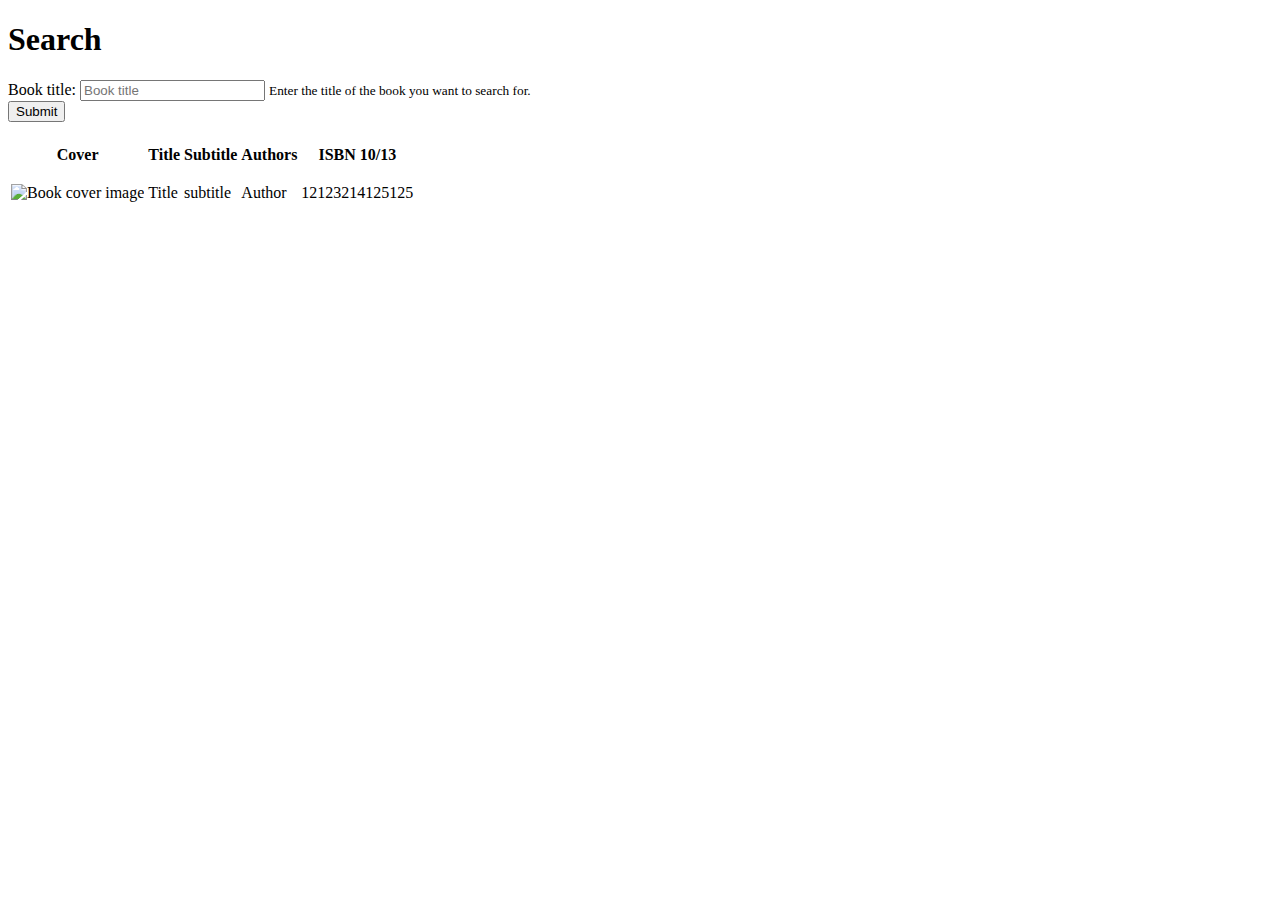
<file: src/main/resources/templates/index.html>
<!DOCTYPE html>
<html lang="en" xmlns:th="http://www.thymeleaf.org">
<head>
    <meta charset="UTF-8"/>
    <title>Books lookup tool</title>
    <th:block th:include="fragments/headerAndFooter :: headerfiles"/>
</head>
<body>

<div class="container-fluid" style="margin-top: 20px">
    <div th:replace="fragments/headerAndFooter :: header"></div>

    <div id="loader"></div>

    <div class="row">
        <div class="col-md-6 col-md-offset-3">
            <div class="panel panel-primary">
                <div class="panel-heading">
                    <h1 class="panel-title">Search</h1>
                </div>
                <div class="panel-body">
                    <div class="table-responsive">
                        <form id="search" action="#">
                            <div class="form-group">
                                <label for="query">Book title:</label>
                                <input type="text" class="form-control" id="query" aria-describedby="emailHelp"
                                       placeholder="Book title" th:value="${query}">
                                <small id="emailHelp" class="form-text text-muted">Enter the title of the book you want to search for.</small>
                            </div>
                            <input type="submit" class="btn btn-primary" value="Submit" />
                        </form>
                    </div>
                </div>
            </div>
        </div>
    </div>

    <div class="row" th:if="${not #strings.isEmpty(query)}">
        <div class="col-md-6 col-md-offset-3">
            <div class="panel panel-primary">
                <div class="panel-heading">
                    <h1 class="panel-title" th:utext="${#lists.size(books)} + ' results for<br/><b>' + ${query} + '</b>'"></h1>
                </div>
                <div class="panel-body">
                    <div class="table-responsive">
                        <table class="table table-hover">
                            <thead class="thead-inverse">
                            <tr>
                                <th>Cover</th>
                                <th>Title</th>
                                <th>Subtitle</th>
                                <th>Authors</th>
                                <th>ISBN 10/13</th>
                            </tr>
                            </thead>
                            <tr class="clickable-row" th:each="book : ${books}"
                                th:attr="data-isbn=${book.isbn.isbn10} + ',' + ${book.isbn.isbn13}">
                                <td>
                                    <img th:src="${#strings.isEmpty(book.thumbnailUrl) ?
                                    'https://books.google.pl/googlebooks/images/no_cover_thumb.gif' : book.thumbnailUrl}"
                                         alt="Book cover image">
                                </td>
                                <td th:text="${book.title}">Title</td>
                                <td th:text="${book.subtitle}">subtitle</td>
                                <td>
                                    <p th:each="author : ${book.authors}"
                                       th:text="${author}">Author</p>
                                </td>
                                <td th:utext="${book.isbn.isbn10} + '<br/>' + ${book.isbn.isbn13}">12123214125125</td>
                            </tr>
                        </table>
                    </div>
                </div>
            </div>
        </div>
    </div>

    <div th:replace="fragments/headerAndFooter :: footer"></div>
</div>

<!-- Placed at the end of the document so the pages load faster -->
<script th:src="@{/js/jquery-3.3.1.min.js}"></script>
<script src="https://maxcdn.bootstrapcdn.com/bootstrap/3.3.7/js/bootstrap.min.js"
        integrity="sha384-Tc5IQib027qvyjSMfHjOMaLkfuWVxZxUPnCJA7l2mCWNIpG9mGCD8wGNIcPD7Txa"
        crossorigin="anonymous"></script>
<script>
    function displayLoader() {
        $( "#loader" ).addClass("loader");
    }
    $(document).ready(function() {
        var queryInput = $("#query");
        // set the cursor the the end of the input
        queryInput.focus(function() {
            this.selectionStart = this.selectionEnd = Number.MAX_SAFE_INTEGER;
        });
        queryInput.focus();
        $("#search").submit(function(event) {
            displayLoader();
            document.location.href = "/search/" + queryInput.val();
            event.preventDefault();
        });
        $(".clickable-row").click(function() {
            document.location.href += "/book/" + $(this).data("isbn");
        });
    });
</script>
</body>
</html>
</file>
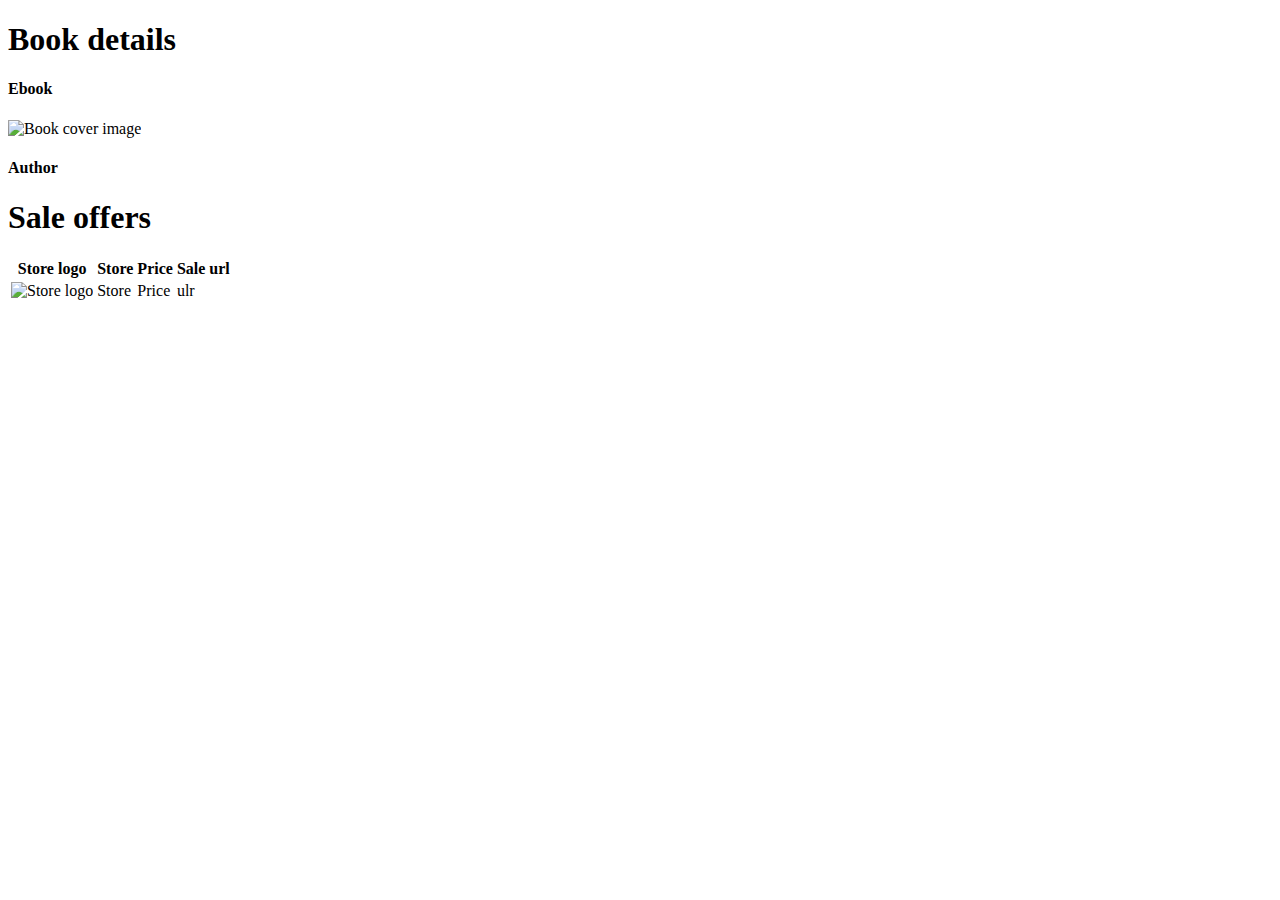
<file: src/main/resources/templates/book.html>
<!DOCTYPE html>
<html lang="en" xmlns:th="http://www.thymeleaf.org">
<head>
    <meta charset="UTF-8"/>
    <title>Books lookup tool</title>
    <th:block th:include="fragments/headerAndFooter :: headerfiles"/>
</head>
<body>

<div class="container-fluid" style="margin-top: 20px">
    <div th:replace="fragments/headerAndFooter :: header"></div>

    <div id="loader"></div>

    <div class="row">
        <div class="col-md-6 col-md-offset-3">
            <div class="panel panel-primary">
                <div class="panel-heading">
                    <h1 class="panel-title">Book details</h1>
                </div>
                <div class="panel-body book-details-outer">
                    <h1 th:text="${book.title}"></h1>
                    <h2 th:if="${not #strings.isEmpty(book.subtitle)}" th:text="${book.subtitle}"></h2>
                    <th:block th:if="${book.ebook}">
                        <h4>Ebook</h4>
                    </th:block>
                    <h5 th:text="'ISBN: ' + ${book.isbn.isbn10} + ', ' + ${book.isbn.isbn13}"></h5>
                    <img th:src="${#strings.isEmpty(book.thumbnailUrl) ?
                                    'https://books.google.pl/googlebooks/images/no_cover_thumb.gif' : book.thumbnailUrl}"
                         alt="Book cover image">
                    <h4 th:if="${#lists.isEmpty(book.authors)}">
                        <th:block th:each="author : ${book.authors}" th:utext="${author} + '<br/>'">Author</th:block>
                    </h4>
                </div>
            </div>
        </div>
    </div>

    <div class="row">
        <div class="col-md-6 col-md-offset-3">
            <div class="panel panel-primary">
                <div class="panel-heading">
                    <h1 class="panel-title">Sale offers</h1>
                </div>
                <div class="panel-body">
                    <div class="table-responsive">
                        <table class="table table-hover">
                            <thead class="thead-inverse">
                            <tr>
                                <th>Store logo</th>
                                <th>Store</th>
                                <th>Price</th>
                                <th>Sale url</th>
                            </tr>
                            </thead>
                            <tr class="clickable-row" th:each="offer : ${offers}"
                                th:attr="data-url=${offer.url}">
                                <td><img class="logo" th:src="${offer.storeLogoUrl}" alt="Store logo"></td>
                                <td th:text="${offer.storeName}">Store</td>
                                <td th:text="${#numbers.formatDecimal(offer.price, 0, 'COMMA', 2, 'POINT')} + ' ' + ${offer.currency}">Price</td>
                                <td th:text="${offer.url}">ulr</td>
                            </tr>
                        </table>
                    </div>

                </div>
            </div>
        </div>
    </div>

    <div th:replace="fragments/headerAndFooter :: footer"></div>
</div>

<!-- Placed at the end of the document so the pages load faster -->
<script th:src="@{/js/jquery-3.3.1.min.js}"></script>
<script src="https://maxcdn.bootstrapcdn.com/bootstrap/3.3.7/js/bootstrap.min.js"
        integrity="sha384-Tc5IQib027qvyjSMfHjOMaLkfuWVxZxUPnCJA7l2mCWNIpG9mGCD8wGNIcPD7Txa"
        crossorigin="anonymous"></script>
<script>
    function displayLoader() {
        $( "#loader" ).addClass("loader");
    }
    $(document).ready(function() {
        $(".breadcrumb-hyperlink").click(function() {
            displayLoader();
        });
        $(".clickable-row").click(function() {
            displayLoader();
            window.location = $(this).data("url");
        });
    });
</script>
</body>
</html>
</file>
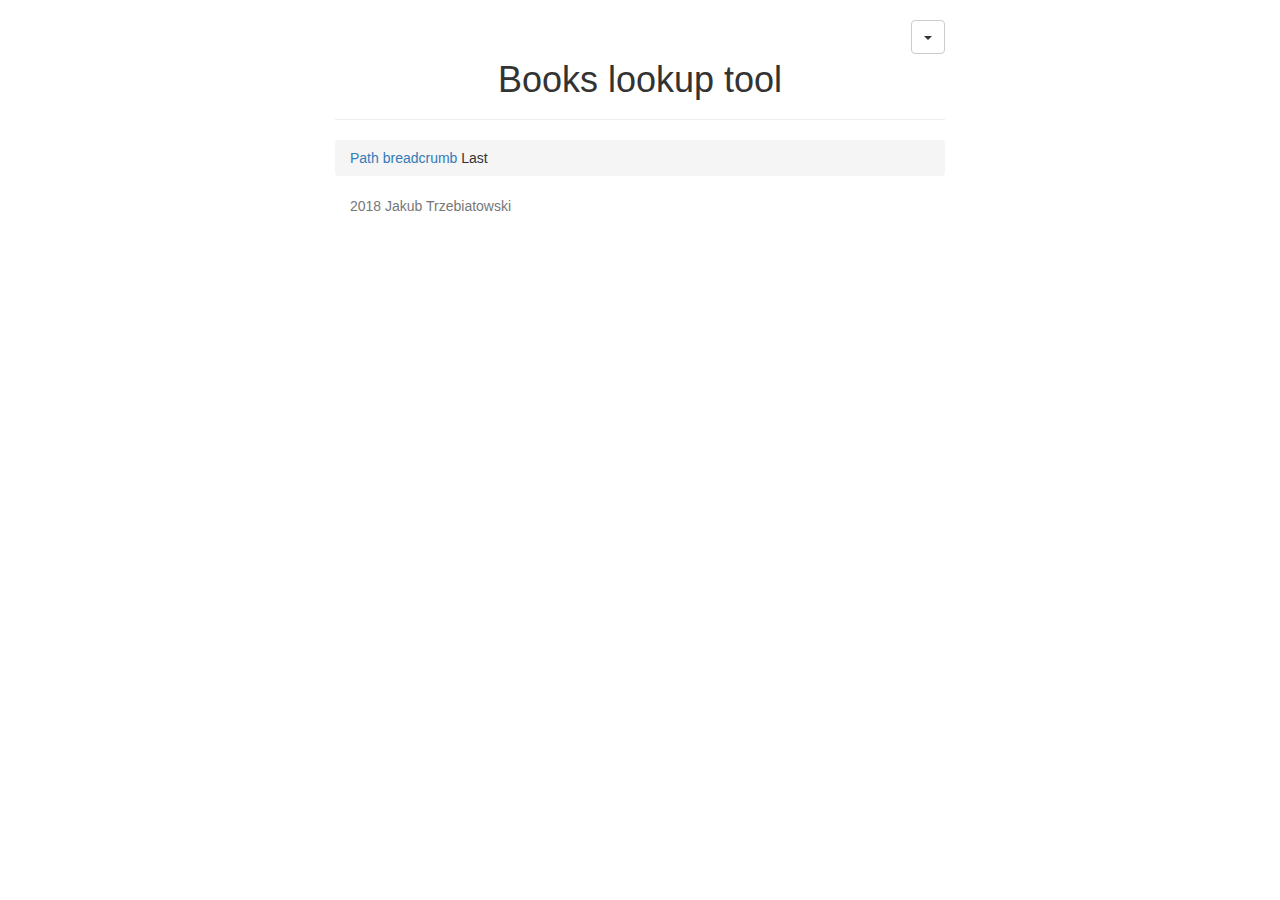
<file: src/main/resources/templates/fragments/headerAndFooter.html>
<!DOCTYPE html>
<html lang="en" xmlns:th="http://www.thymeleaf.org">
<head>
    <meta charset="UTF-8"/>
    <title>Books lookup tool</title>

    <!-- Latest compiled and minified CSS -->
    <th:block th:fragment="headerfiles">
        <link rel="stylesheet" href="https://maxcdn.bootstrapcdn.com/bootstrap/3.3.7/css/bootstrap.min.css"
              integrity="sha384-BVYiiSIFeK1dGmJRAkycuHAHRg32OmUcww7on3RYdg4Va+PmSTsz/K68vbdEjh4u" crossorigin="anonymous">
        <link rel="stylesheet" type="text/css" th:href="@{/css/loader.css}"/>
        <link rel="stylesheet" type="text/css" th:href="@{/css/book.css}"/>
        <link rel="stylesheet" type="text/css" th:href="@{/css/clickableRow.css}"/>
    </th:block>
</head>
<body>

<div class="container-fluid" style="margin-top: 20px">
    <div class="row" th:fragment="header">
        <div class="col-md-6 col-md-offset-3">
            <div style="float: right;">
                <div class="dropdown">
                    <button class="btn btn-default dropdown-toggle" type="button" id="dropdownMenu1" data-toggle="dropdown" aria-haspopup="true" aria-expanded="true">
                        <th:block th:text="${currency}"></th:block>
                        <span class="caret"></span>
                    </button>
                    <ul class="dropdown-menu" aria-labelledby="dropdownMenu1">
                        <li th:each="availableCurrency : ${availableCurrencies}">
                            <a href="javascript:void(0)" onclick="dropdownHandler.call(this)" class="selectCurrency">
                                <th:block th:text="${availableCurrency}"></th:block>
                            </a>
                        </li>
                    </ul>
                </div>
                <script>
                    function dropdownHandler() {
                        document.location.href = "/setcurrency?currency=" + this.innerText + "&src=" + encodeURIComponent(window.location.href);
                    }
                </script>
            </div>

            <div class="page-header">
                <h1 class="text-center">Books lookup tool</h1>
            </div>

            <nav aria-label="breadcrumb">
                <ol class="breadcrumb">
                    <li class="breadcrumb-item"
                        th:attrappend="aria-current=${iterStat.index == #lists.size(breadcrumbs)-1} ? page : ''"
                        th:classappend="${iterStat.index == #lists.size(breadcrumbs)-1} ? active : ''"
                        th:each="breadcrumb, iterStat : ${breadcrumbs}">

                        <a class="breadcrumb-hyperlink" th:if="${iterStat.index < #lists.size(breadcrumbs)-1}"
                           th:href="${breadcrumb.path}" th:text="${breadcrumb.display}"> Path breadcrumb </a>
                        <th:block th:if="${iterStat.index == #lists.size(breadcrumbs)-1}" th:text="${breadcrumb.display}"> Last </th:block>
                    </li>
                </ol>
            </nav>
        </div>
    </div>

    <div class="row" th:fragment="footer">
        <div class="col-md-6 col-md-offset-3">
            <footer class="footer">
                <div class="container">
                    <span class="text-muted">2018 Jakub Trzebiatowski</span>
                </div>
            </footer>
        </div>
    </div>
</div>

</body>
</html>
</file>
